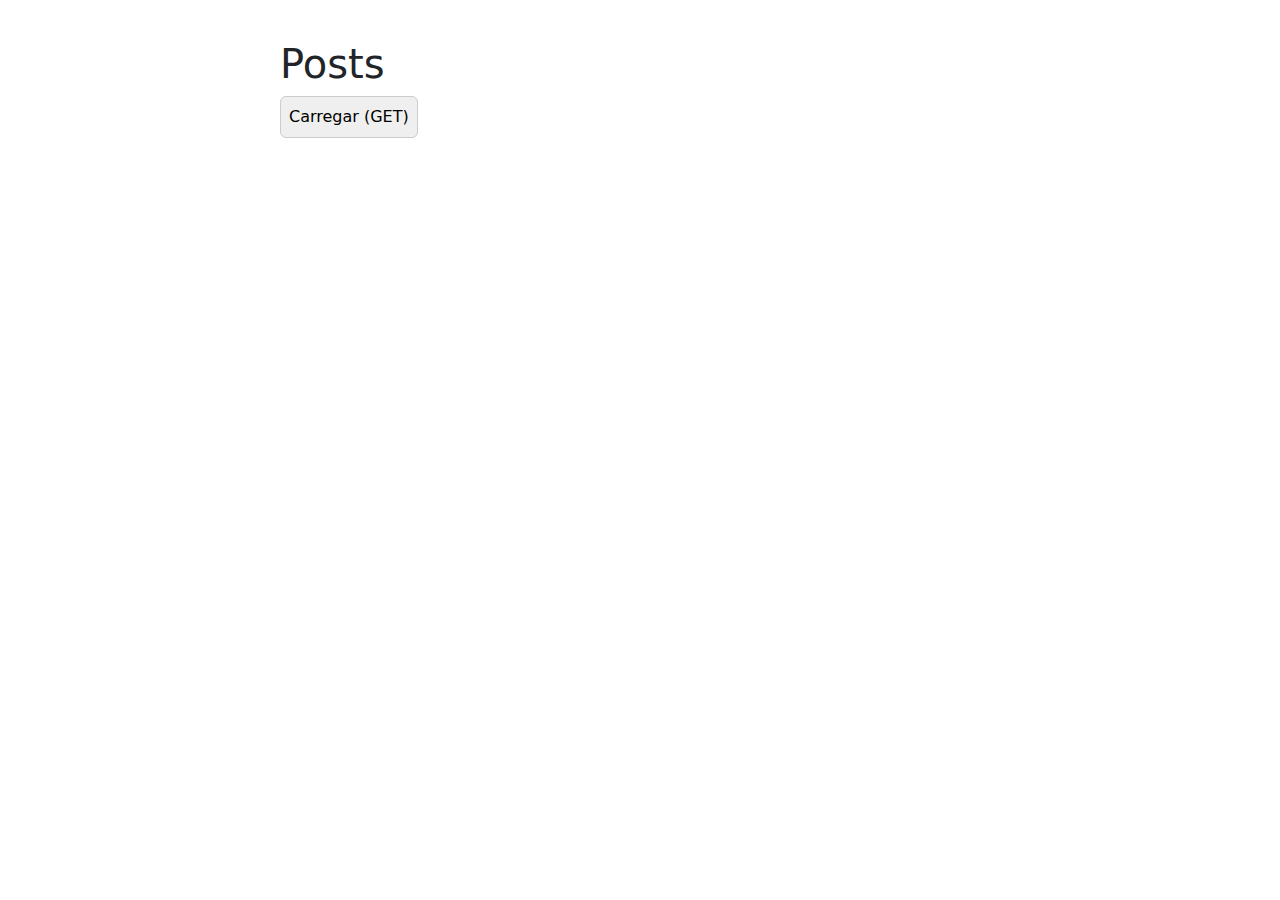
<file: web/index.html>
<!doctype html>
<html lang="pt-br">
<head>
    <meta charset="utf-8"/>
    <meta name="viewport" content="width=device-width,initial-scale=1"/>
    <title>Consumindo API</title>

    <link href="https://cdn.jsdelivr.net/npm/bootstrap@5.3.3/dist/css/bootstrap.min.css" rel="stylesheet"
          integrity="sha384-QWTKZyjpPEjISv5WaRU9OFeRpok6YctnYmDr5pNlyT2bRjXh0JMhjY6hW+ALEwIH" crossorigin="anonymous">
    <link href="https://cdn.jsdelivr.net/npm/bootstrap-icons/font/bootstrap-icons.css" rel="stylesheet">
    <link rel="stylesheet" href="styles.css">
</head>
<body>
<h1>Posts</h1>

<button id="btn-load" onclick="getPosts()">Carregar (GET)</button>
<!--<button id="btn-create" onclick="createPost()">Criar (POST)</button>-->
<span id="spinner">Carregando…</span>
<div id="error" class="error"></div>
<div id="list"></div>

<script src="main.js"></script>
<script src="https://cdn.jsdelivr.net/npm/bootstrap@5.3.3/dist/css/bootstrap.min.css" rel="stylesheet"
        integrity="sha384-QWTKZyjpPEjISv5WaRU9OFeRpok6YctnYmDr5pNlyT2bRjXh0JMhjY6hW+ALEwIH" crossorigin="anonymous"></script>
</body>
</html>
</file>
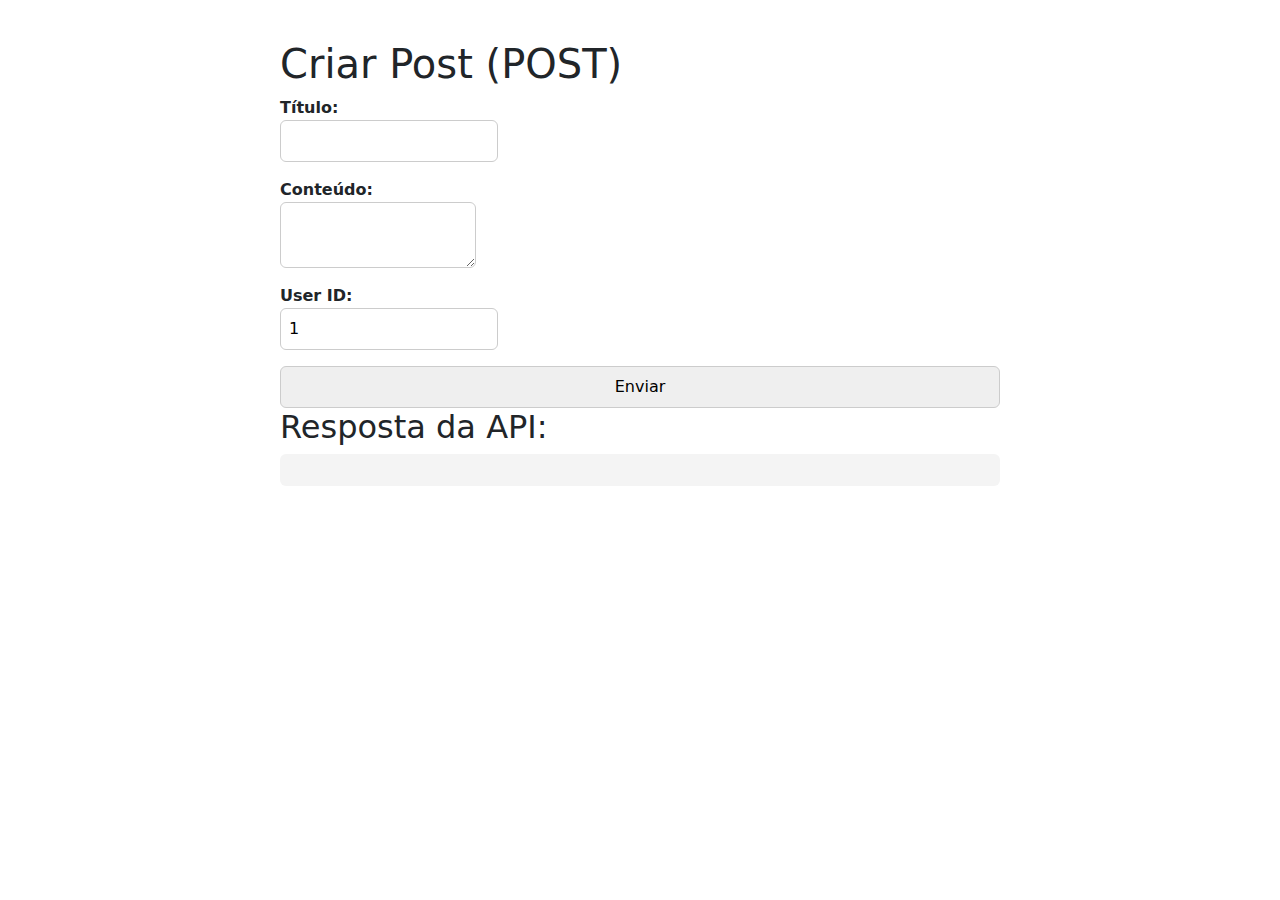
<file: web/post-form.html>
<!doctype html>
<html lang="pt-br">
<head>
    <meta charset="utf-8">
    <title>Formulário com POST</title>

    <link href="https://cdn.jsdelivr.net/npm/bootstrap@5.3.3/dist/css/bootstrap.min.css" rel="stylesheet"
          integrity="sha384-QWTKZyjpPEjISv5WaRU9OFeRpok6YctnYmDr5pNlyT2bRjXh0JMhjY6hW+ALEwIH" crossorigin="anonymous">
    <link href="https://cdn.jsdelivr.net/npm/bootstrap-icons/font/bootstrap-icons.css" rel="stylesheet">
    <link rel="stylesheet" href="styles.css">
</head>
<body>
<h1>Criar Post (POST)</h1>

<form id="postForm">
    <label>
        Título:
        <input type="text" id="title" required>
    </label>
    <label>
        Conteúdo:
        <textarea id="body" required></textarea>
    </label>
    <label>
        User ID:
        <input type="number" id="userId" value="1" required>
    </label>
    <button type="submit">Enviar</button>
</form>

<h2>Resposta da API:</h2>
<pre id="output"></pre>
<span id="spinner">Carregando…</span>

<script src="main.js"></script>
<script>createPost()</script>
<script src="https://cdn.jsdelivr.net/npm/bootstrap@5.3.3/dist/css/bootstrap.min.css" rel="stylesheet"
        integrity="sha384-QWTKZyjpPEjISv5WaRU9OFeRpok6YctnYmDr5pNlyT2bRjXh0JMhjY6hW+ALEwIH" crossorigin="anonymous"></script>
</body>
</html>
</file>
<file: web/styles.css>
body {
    font-family: system-ui, sans-serif;
    max-width: 720px;
    margin: 40px auto;
}

#spinner {
    display: none;
    background: green;
}

.error {
    color: red;
}

.card {
    border: 1px solid #ddd;
    border-radius: 12px;
    padding: 12px;
    margin: 8px 0;
}


form {
    display: flex;
    flex-direction: column;
    gap: 1rem;
}

label {
    font-weight: bold;
}

input, textarea, button {
    padding: 0.5rem;
    border-radius: 6px;
    border: 1px solid #ccc;
    display: block;
}

pre {
    background: #f4f4f4;
    padding: 1rem;
    border-radius: 6px;
}
</file>
